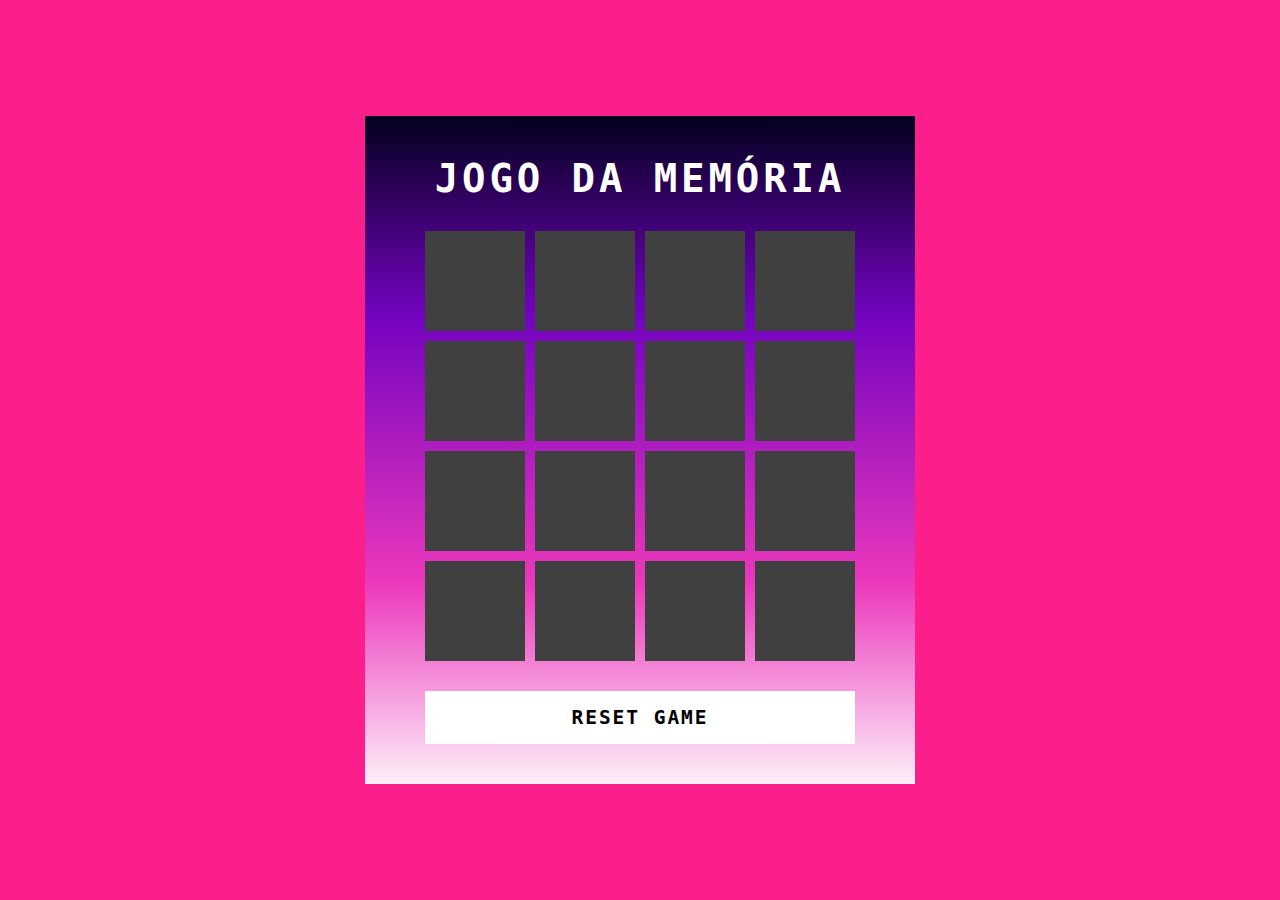
<file: MemoryGame/index.html>
<!DOCTYPE html>
<html lang="pt-BR">
<head>
    <meta charset="UTF-8">
    <meta name="viewport" content="width=device-width, initial-scale=1.0">
    <title>Memória</title>
    <link rel="stylesheet" href="./src/styles/reset.css">
    <link rel="stylesheet" href="./src/styles/main.css">
    

</head>
<body>
   
    <div class="container">
        <h2>JOGO DA MEMÓRIA</h2>
        <div class="game"></div>
        <button class="reset" onclick="window.location.reload()">RESET GAME</button>
    </div>




    <script src="./src/scripts/engine.js" defer></script>
</body>
</html>
</file>
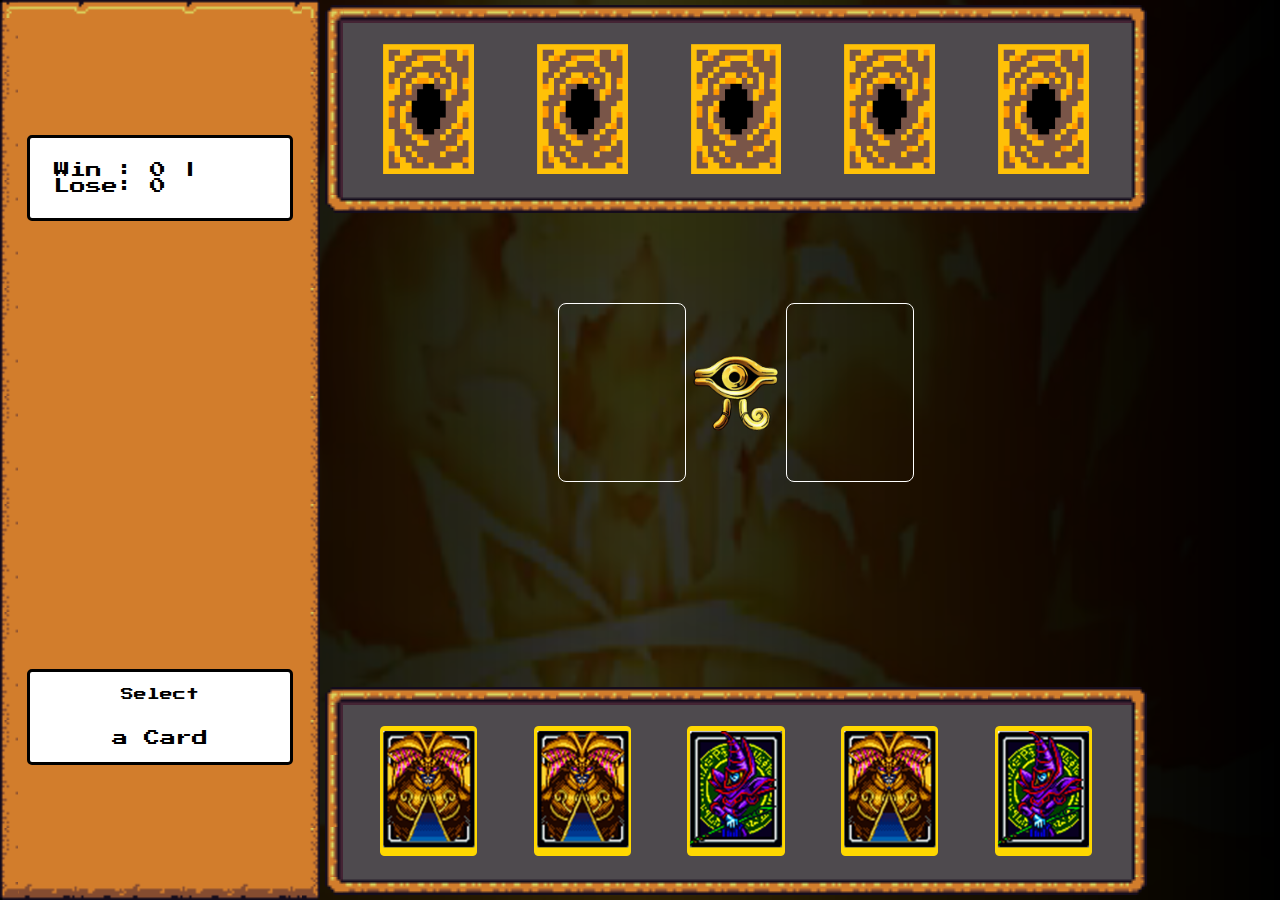
<file: YuGiOhDIO/index.html>
<!DOCTYPE html>
<html lang="pt-BR">
<head>
    <meta charset="UTF-8">
    <meta name="viewport" content="width=device-width, initial-scale=1.0">
    <title>Yu-Gi-Oh Jo-Ken-Po - DIO</title>
    <!-- Favicon  -->
    <link rel="shortcut icon" href="./src/assets/favicon/Favicon.ico" type="image/x-icon">
    <!-- reset CSS -->
    <link rel="stylesheet" href="./src/styles/reset.css">
    <!-- CSS framework -->
    <link rel="stylesheet" href="./src/styles/buttons.css">
    <link rel="stylesheet" href="./src/styles/containers_and_frames.css">
    <!-- Main CSS -->
    <link rel="stylesheet" href="./src/styles/main.css">
    <!-- FONT -->
    <link rel="preconnect" href="https://fonts.googleapis.com">
    <link rel="preconnect" href="https://fonts.gstatic.com" crossorigin>
    <link href="https://fonts.googleapis.com/css2?family=Press+Start+2P&display=swap" rel="stylesheet">

</head>
<body>
    <audio id="bgm" loop><source src="./src/assets/audios/egyptian_duel.mp3" type="audio/mp3"/></audio>
    <div class="bg-video">
        <video class="video" autoplay loop muted>
            <source src="./src/assets/video/yugi.mp4" type="video/mp4"/>
        </video>
    </div>

    <div class="container">

        <div class="container__left framed-golden-2">

            <div class="score_box frame">
                <span id="score_points">Win : 0 | Lose: 0</span>
            </div>
            <div class="menu_avatar">
                <img id="card-image">
            </div>
            <div class="card_details frame">
                <p id="card-name"></p>
                <p id="card-type"></p>
            </div>

        </div>

        <div class="container__right">
            <div class="card-box__container"> 
                <div class="card-box framed" id="computer-cards"></div>

                <div class="card-versus__container">
                    <div class="versus-top">
                        
                        <div class="card-infield">
                            <img id="player-field-card" height="180px" width="125px">
                        </div>

                        <img height="100px" src="./src/assets/icons/millenium2.png">

                        <div class="card-infield">
                            <img id="computer-field-card" height="180px" width="125px">
                        </div>

                    </div>

                    <div class="versus-bottom">
                        <button id="next-duel" class="rpgui-button" onclick="resetDuel()">GANHOU</button>     
                    </div>
                </div>

                <div class="card-box framed" id="player-cards"></div>
            </div> 
        </div>

    </div>
    






    <script src="./src/scripts/engine.js" defer>

    </script>
</body>
</html>
</file>
<file: MemoryGame/src/styles/main.css>
body{
    display: flex;
    justify-content: center;
    align-items: center;
    min-height: 100vh;
    background-color: #FC1E8A;
    user-select: none;
}

.container{
    position: relative;
    display: flex;
    flex-direction: column;
    justify-content: center;
    align-items: center;
    gap: 30px;
    padding: 40px 60px;

    background: linear-gradient(180deg,
    #03001e 0%, 
    #7303c0 30%, 
    #ec38bc 70%, 
    #fdeff9 100%);
}

h2{
    font-size: 3em;
    color: #fff;
    text-transform: uppercase;
    letter-spacing: .1em;
}

.reset{
    padding: 15px 20px;
    width: 100%;
    color: #000;
    background-color: #fff;
    border: none;
    font-size: 1.5em;
    letter-spacing: .1em;
    text-transform: uppercase;
    cursor: pointer;
    font-weight: 600;
}

.reset:focus{
    color: #800080;
    background-color: #ce9676;
}

.game{
    width: 430px;
    height: 430px;
    display: flex;
    flex-wrap: wrap;
    gap: 10px;
    transform-style: preserve-3d;
    perspective: 500px;
}

.item{
    background-color: #fff;
    position: relative;
    width: 100px;
    height: 100px;
    display: flex;
    align-items: center;
    justify-content: center;
    
    font-size: 3em;
    transform: rotateY(180deg);
    transition: .25s;
}
.item::after{
    content: "";
    position: absolute;
    inset: 0;
    background-color: #404040;
    opacity: 100;
    transition: .25s;
    transform: rotateY(0deg);
    backface-visibility: hidden;
}

.item.boxOpen{
    transform: rotateY(0deg);
}
.boxOpen::after,
.boxMatch::after{
    transform: rotateY(180deg);
}
</file>
<file: YuGiOhDIO/src/styles/buttons.css>
/**
* Styling for buttons
*/

/* button style */
.rpgui-button {
  /* hide button default stuff */
  background-color: Transparent;
  background-repeat: no-repeat;
  border: none;
  overflow: hidden;
  outline: none;

  /* background */
  background: url("../assets/rpg/button.png") no-repeat no-repeat;
  background-clip: padding-box;
  background-origin: padding-box;
  background-position: center;
  background-size: 100% 100%;

  /* font size */
  font-size: 1em;

  /* default size and display */
  max-width: 100%;
  min-width: 140px;
  height: 60px;
  display: inline-block;

  /* padding */
  padding-left: 35px;
  padding-right: 35px;
}

/* button hover */
.rpgui-button.hover,
.rpgui-button:hover {
  background-image: url("../assets/rpg/button-hover.png");
}

/* button clicked */
.rpgui-button.down,
.rpgui-button:active {
  background-image: url("../assets/rpg/button-down.png");
}

/* golden button stuff */
.rpgui-button.golden p {
  display: inline-block;
}

/* golden button style */
.rpgui-button.golden {
  /* hide button default stuff */
  background-color: Transparent;
  background-repeat: no-repeat;
  border: none;
  overflow: hidden;
  outline: none;

  /* background */
  background: url("../assets/rpg/button-golden.png") no-repeat no-repeat;
  background-clip: padding-box;
  background-origin: padding-box;
  background-position: center;
  background-size: 100% 80%;

  /* default size and display */
  max-width: 100%;
  min-width: 140px;
  height: 60px;
  display: inline-block;

  /* padding */
  padding-top: 5px;
  padding-left: 35px;
  padding-right: 35px;
  overflow: visible;
}

/* button hover */
.rpgui-button.golden.hover,
.rpgui-button.golden:hover {
  background-image: url("../assets/rpg/button-golden-hover.png");
}

/* button clicked */
.rpgui-button.golden.down,
.rpgui-button.golden:active {
  background-image: url("../assets/rpg/button-golden-down.png");
}

.rpgui-button.golden:before {
  white-space: nowrap;
  display: inline-block;
  content: "";
  width: 34px;
  display: block;
  height: 110%;
  background: transparent url("../assets/rpg/button-golden-left.png") no-repeat
    right center;
  background-size: 100% 100%;
  margin: 0 0 0 0;
  left: 0px;
  /* float: left; */
  margin-left: -46px;
  margin-top: -5%;
}

.rpgui-button.golden:after {
  white-space: nowrap;
  display: block;
  content: "";
  width: 34px;
  height: 110%;
  background: transparent url("../assets/rpg/button-golden-right.png") no-repeat
    left center;
  background-size: 100% 100%;
  margin: 0 0 0 0;
  right: 0px;
  float: right;
  margin-right: -46px;
  margin-top: -5%;
}

/*
.rpgui-button.golden:hover:before {

  background-image: url('img/button-golden-left-hover.png');
}

.rpgui-button.golden:hover:after {

  background-image: url('img/button-golden-right-hover.png');
}
*/
</file>
<file: YuGiOhDIO/src/styles/containers_and_frames.css>
/**
* customized divs (containers) and framed objects (background and frame image).
*/

/* game div without background image*/
.rpgui-container {
  /* position style and default z */
  position: fixed;
  z-index: 10;

  overflow: show;
}

/* game div with background image*/
.framed {
  /* border */
  border-style: solid;
  border-image-source: url("../assets/rpg/border-image.png");
  border-image-repeat: repeat;
  border-image-slice: 6 6 6 6;
  border-image-width: 18px;
  border-width: 15px;
  padding: 12px;

  /* internal border */
  box-sizing: border-box;
  -moz-box-sizing: border-box;
  -webkit-box-sizing: border-box;

  /* background */
  background: url("../assets/rpg/background-image.png") repeat repeat;
  background-clip: padding-box;
  background-origin: padding-box;
  background-position: center;
}

/* game div with golden background image*/
.framed-golden {
  /* border */
  border-style: solid;
  border-image-source: url("../assets/rpg/border-image-golden.png");
  border-image-repeat: repeat;
  border-image-slice: 4 4 4 4;
  border-image-width: 18px;
  border-width: 15px;
  padding: 12px;

  /* internal border */
  box-sizing: border-box;
  -moz-box-sizing: border-box;
  -webkit-box-sizing: border-box;

  /* background */
  background: url("../assets/rpg/background-image-golden.png") repeat repeat;
  background-clip: padding-box;
  background-origin: padding-box;
  background-position: center;
}

/* game div with golden2 background image*/
.framed-golden-2 {
  /* border */
  border-style: solid;
  border-image-source: url("../assets/rpg/border-image-golden2.png");
  border-image-repeat: repeat;
  border-image-slice: 8 8 8 8;
  border-image-width: 18px;
  border-width: 15px;
  padding: 12px;

  /* internal border */
  box-sizing: border-box;
  -moz-box-sizing: border-box;
  -webkit-box-sizing: border-box;

  /* background */
  background: url("../assets/rpg/background-image-golden2.png") repeat repeat;
  background-clip: padding-box;
  background-origin: padding-box;
  background-position: center;
}

/* game div with soft grey background image*/
.framed-grey {
  position: relative;

  /* border */
  border-style: solid;
  border-image-source: url("../assets/rpg/border-image-grey.png");
  border-image-repeat: repeat;
  border-image-slice: 3 3 3 3;
  border-image-width: 7px;
  border-width: 7px;
  padding: 12px;

  /* internal border */
  box-sizing: border-box;
  -moz-box-sizing: border-box;
  -webkit-box-sizing: border-box;

  /* background */
  background: url("../assets/rpg/background-image-grey.png") repeat repeat;
  background-clip: padding-box;
  background-origin: padding-box;
  background-position: center;
}
</file>
<file: YuGiOhDIO/src/styles/main.css>
body{
    cursor: url("../assets/cursor/yugicursor.png"), default;
}

button,
a,
img:hover,
button:hover,
a:hover{
    cursor: url("../assets/cursor/yamiyugicursorGLOW.png"), auto;
}

.bg-video{
    position: absolute;
    z-index: -2;
    width: 100vw;
    height: 100vh;
    overflow: hidden;
    display: flex;
    justify-content: center;
}

.bg-video .video{
    height: 100vh;

}
.bg-video::after{
    content: " ";
    position: absolute;
    top: 0;
    left: 0;
    height: 100vh;
    width: 100vw;
    background: linear-gradient(
        90deg,
        rgba(0,0,0,1) 0%,
        rgba(0,0,0,.8) 50%,
        rgba(0,0,0,1) 100%
    );
}

.container{
    position: relative;
    z-index: 3;
    display: flex;
    height: 100vh;
}

.container__left{
    display: flex;
    width: 25%;
    min-width: 300px;
    flex-direction: column;
    align-items: center;
    justify-content: space-around;
}

.container__right{
    width: 65%;
    height: 100%;
}

.score_box{
    background-color: #fff;
    padding: 1.5rem;
}

.frame{
    border: 3px solid #000;
    border-radius: 5px;
}

.card_details{
    background-color: #fff;
    padding: 1rem;
    display: flex;
    flex-direction: column;
    align-items: center;
    justify-content: space-between;
    height: 6rem;
    width: 100%;
}

#card-name{
    font-size: .8rem;
}

#card-type{
    font-size: 1rem;
}

.card-box__container{
    height: 100vh;
    display: flex;
    flex-direction: column;
    justify-content: space-between;
    padding: .3rem;
}

.card-versus__container{
    display: flex;
    flex-direction: column;
    justify-items: center;
    align-items: center;
    padding-top: .2rem;
    height: 300px;
}

.versus-top , .versus-bottom{
    display: flex;
    align-items: center;
    justify-content: center;
}

.versus-bottom{
    margin-top: 1rem;
}

#next-duel{
    display: none;
}

.card-box{
    height: 13rem;
    width: 100%;
    display: flex;
    flex-direction: row;
    align-items: center;
    justify-content: space-around;
}

.card-infield{
    border: 1px solid #fff;
    border-radius: 8px;
    height: 11.2rem;
    width: 8rem;
}

.card{
    transition: transform .2s;
}

.card:hover{
    transform: scale(1.2);
}
</file>
